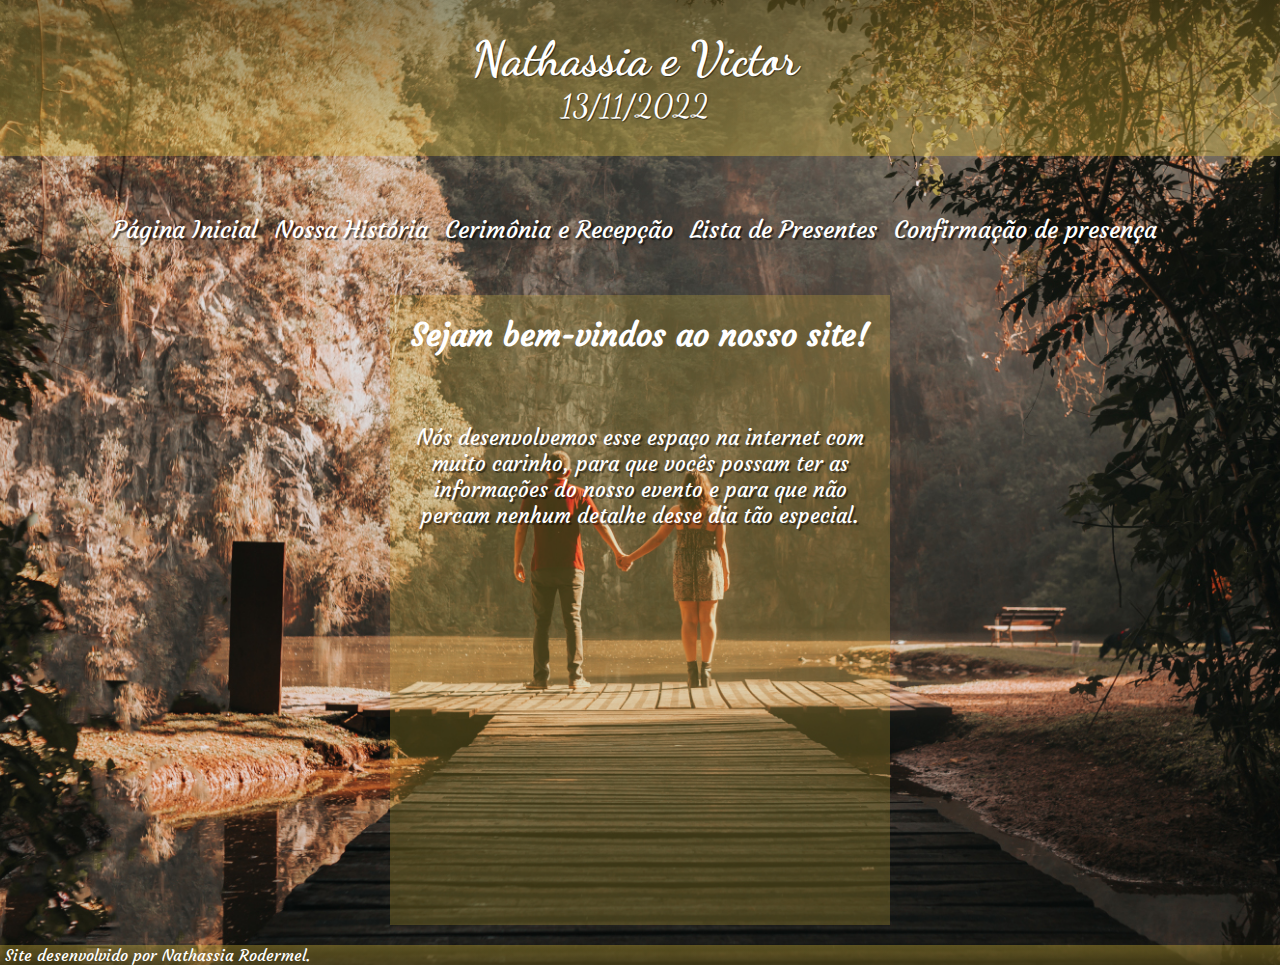
<file: index.html>
<!DOCTYPE html>
<html lang="pt-br">
<head>
    <meta charset="UTF-8">
    <meta http-equiv="X-UA-Compatible" content="IE=edge">
    <meta name="viewport" content="width=device-width, initial-scale=1.0">
    <title>Página Inicial</title>
    <link rel="shortcut icon" href="favicon.ico" type="image/x-icon">
    <link rel="stylesheet" href="estilo/style.css">
    <style>
        
        body {
            background-image: url(imagens/Foto\ por\ Jessica\ Carsoli-106.jpg);
            background-repeat: no-repeat;
            background-position: center center;
            background-size: cover;
            /* background-position-y: 20%; */
        }
        
    </style>
</head>
<body>
        <header>
            <h1>Nathassia e Victor</h1>
            <p>13/11/2022</p>
        </header>
        <nav>
            <div>
                <a href="index.html" target="_self">Página Inicial</a>
            </div>
            <div>
                <a href="outras_paginas/historia.html" target="_self">Nossa História</a>
            </div>
            <div>
                <a href="outras_paginas/cerimonia.html" target="_self">Cerimônia e Recepção</a>
            </div>
            <div>
                <a href="outras_paginas/presentes.html" target="_self">Lista de Presentes</a>
            </div>
            <div>
                <a href="outras_paginas/confirmacao.html" target="_self">Confirmação de presença</a>
            </div>
        </nav>
        
        <main>
            <h2>Sejam bem-vindos ao nosso site!</h2>
            <p>Nós desenvolvemos esse espaço na internet com muito carinho, para que vocês possam ter as informações do nosso evento e para que não percam nenhum detalhe desse dia tão especial.</p>
        </main>
        
        <footer>
            Site desenvolvido por <a href="https://github.com/nathassiarodermel" target="_blank">Nathassia Rodermel.</a>
        </footer>
</body>
</html>
</file>
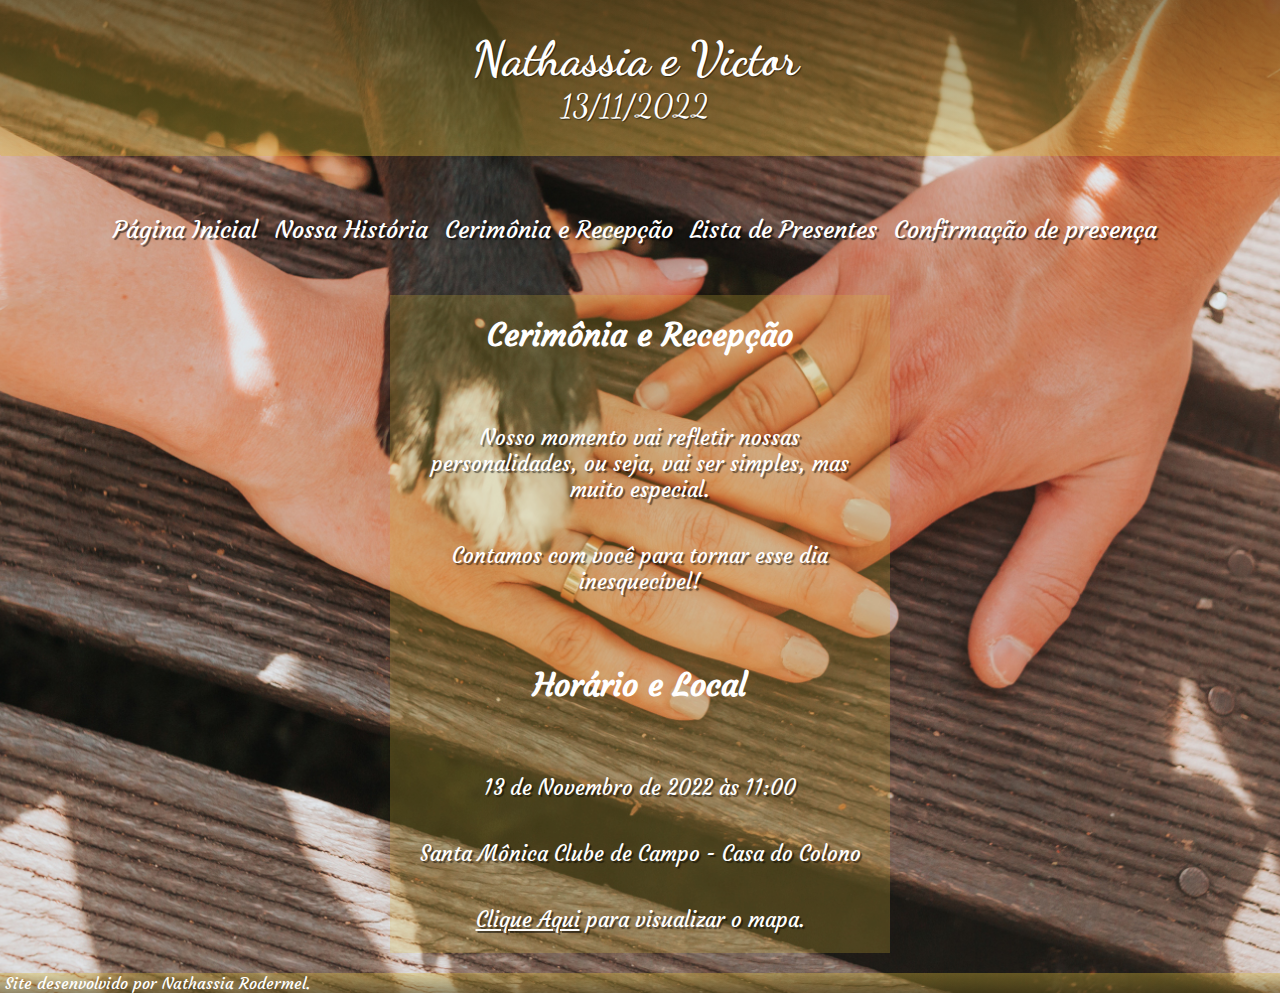
<file: outras_paginas/cerimonia.html>
<!DOCTYPE html>
<html lang="pt-br">
<head>
    <meta charset="UTF-8">
    <meta http-equiv="X-UA-Compatible" content="IE=edge">
    <meta name="viewport" content="width=device-width, initial-scale=1.0">
    <title>Cerimônia e Recepção</title>
    <link rel="shortcut icon" href="../favicon.ico" type="image/x-icon">
    <link rel="stylesheet" href="../estilo/style.css">
    <style>
        body {
            background-image: url(../imagens/Foto\ por\ Jessica\ Carsoli-153.jpg);
            background-repeat: no-repeat;
            background-position: center center;
            background-size: cover;            
        }
    </style>
</head>
<body>
    <header>
        <h1>Nathassia e Victor</h1>
        <p>13/11/2022</p>
    </header>
    <nav>
        <div>
            <a href="../index.html" target="_self">Página Inicial</a>
        </div>
        <div>
            <a href="historia.html" target="_self">Nossa História</a>
        </div>
        <div>
            <a href="cerimonia.html" target="_self">Cerimônia e Recepção</a>
        </div>
        <div>
            <a href="presentes.html" target="_self">Lista de Presentes</a>
        </div>
        <div>
            <a href="confirmacao.html" target="_self">Confirmação de presença</a>
        </div>
    </nav>
    <main>
        <h2>Cerimônia e Recepção</h2>
        <p>Nosso momento vai refletir nossas personalidades, ou seja, vai ser simples, mas muito especial.</p>
        <p>Contamos com você para tornar esse dia inesquecível!</p>
        <h3>Horário e Local</h3>
        <p>13 de Novembro de 2022 às 11:00</p>
        <p>Santa Mônica Clube de Campo - Casa do Colono</p>
        <p><a href="https://www.google.com/maps/place/Santa+M%C3%B4nica+Clube+de+Campo/@-25.3778957,-49.1565484,17z/data=!3m1!4b1!4m5!3m4!1s0x94dceed02ae8224f:0x419a66151d814d1d!8m2!3d-25.3779006!4d-49.1543597" target="_blank">Clique Aqui</a> para visualizar o mapa.</p>
    </main>
    <footer>
        Site desenvolvido por <a href="https://github.com/nathassiarodermel" target="_blank">Nathassia Rodermel.</a>
    </footer>
</body>
</html>
</file>
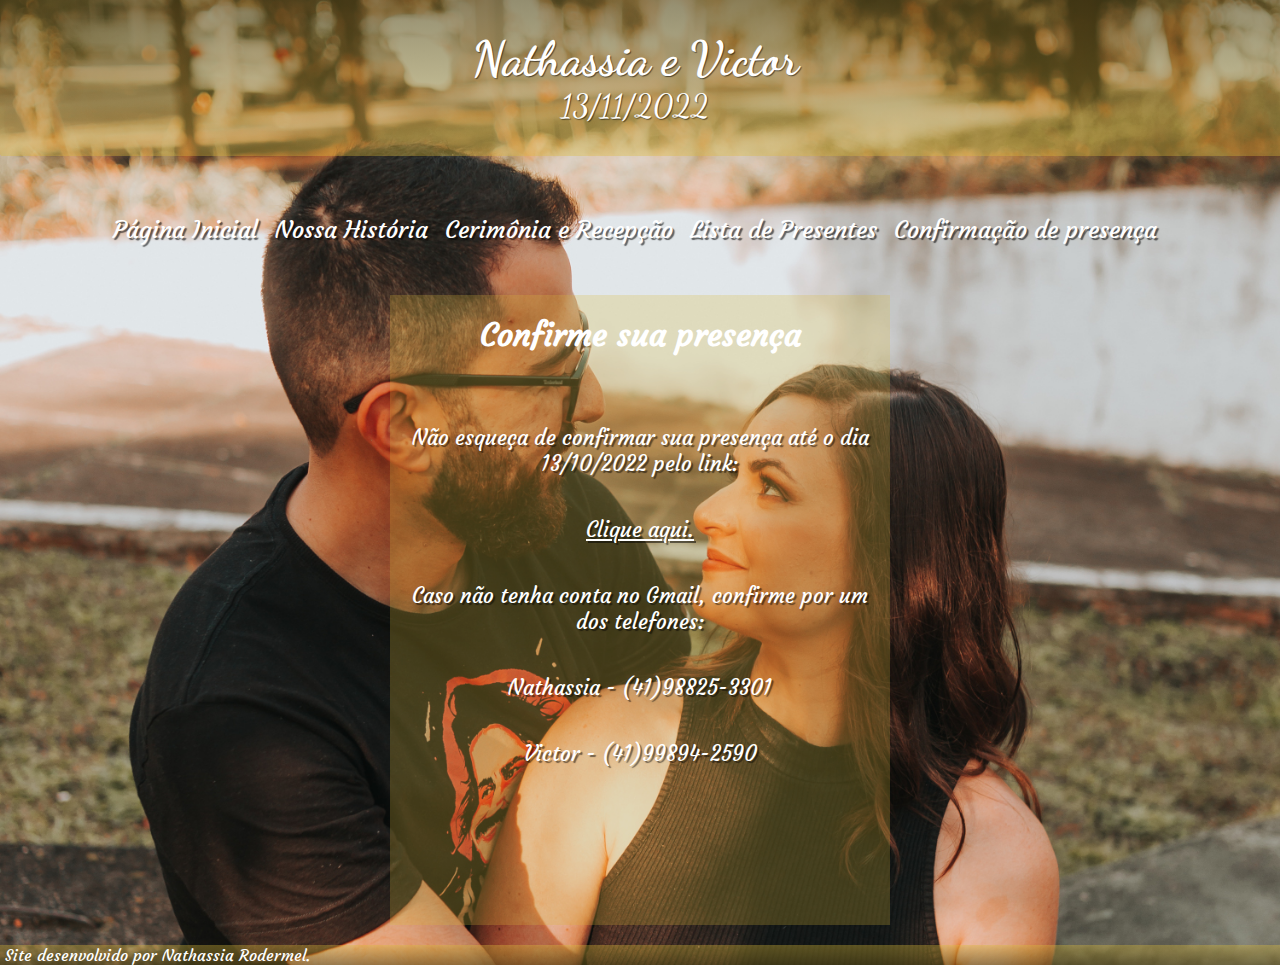
<file: outras_paginas/confirmacao.html>
<!DOCTYPE html>
<html lang="pt-br">
<head>
    <meta charset="UTF-8">
    <meta http-equiv="X-UA-Compatible" content="IE=edge">
    <meta name="viewport" content="width=device-width, initial-scale=1.0">
    <title>Confirmação de presença</title>
    <link rel="shortcut icon" href="../favicon.ico" type="image/x-icon">
    <link rel="stylesheet" href="../estilo/style.css">
    <style>
        body {
            background-image: url(../imagens/Foto\ por\ Jessica\ Carsoli-73.jpg);
            background-repeat: no-repeat;
            background-position: center center;
            background-size: cover;
            background-position-y: 30%;
        }
    </style>
</head>
<body class="presenca">
    <header>
        <h1>Nathassia e Victor</h1>
        <p>13/11/2022</p>
    </header>
    <nav>
        <div>
            <a href="../index.html" target="_self">Página Inicial</a>
        </div>
        <div>
            <a href="historia.html" target="_self">Nossa História</a>
        </div>
        <div>
            <a href="cerimonia.html" target="_self">Cerimônia e Recepção</a>
        </div>
        <div>
            <a href="presentes.html" target="_self">Lista de Presentes</a>
        </div>
        <div>
            <a href="confirmacao.html" target="_self">Confirmação de presença</a>
        </div>
    </nav>
    <main>
        <h2>Confirme sua presença</h2>
        <p>Não esqueça de confirmar sua presença até o dia 13/10/2022 pelo link:</p>
        <p><a href="https://docs.google.com/forms/d/e/1FAIpQLSeWZdLvKxbRmwrKkxs_ddj46-Lw2TgrTPUNvIQMl30UDl5yIw/viewform?usp=sf_link" target="_blank">Clique aqui.</a></p>
        <p>Caso não tenha conta no Gmail, confirme por um dos telefones:</p>
        <p>Nathassia - (41)98825-3301</p>
        <p>Victor - (41)99894-2590</p>
    </main>
    <footer>
        Site desenvolvido por <a href="https://github.com/nathassiarodermel" target="_blank">Nathassia Rodermel.</a>
    </footer>
</body>
</html>
</file>
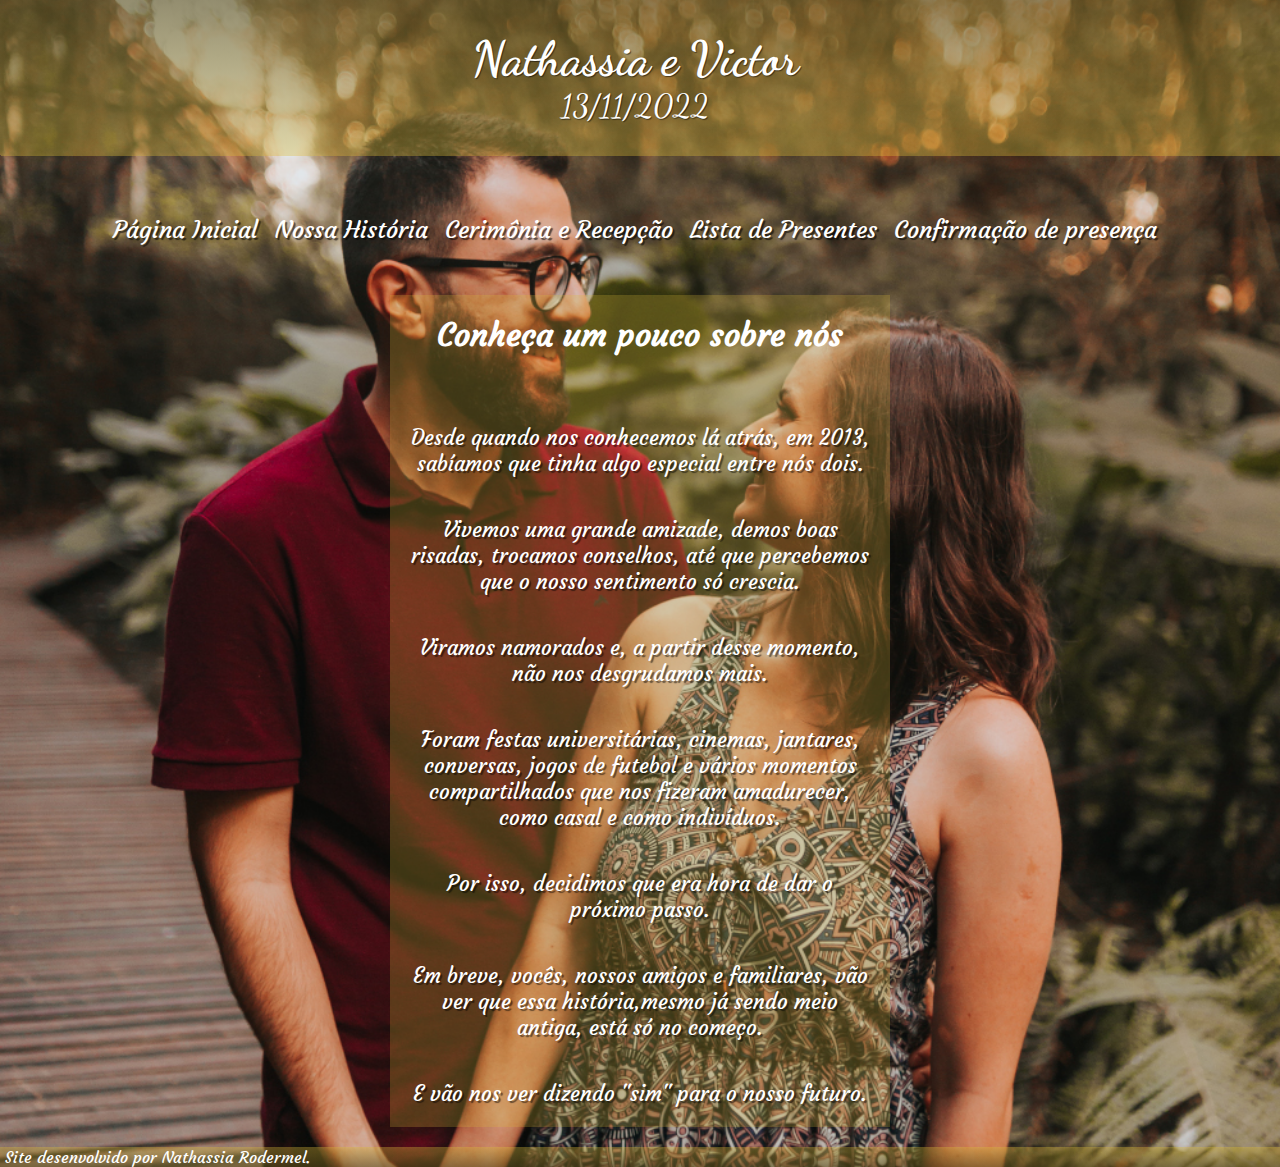
<file: outras_paginas/historia.html>
<!DOCTYPE html>
<html lang="pt-br">
<head>
    <meta charset="UTF-8">
    <meta http-equiv="X-UA-Compatible" content="IE=edge">
    <meta name="viewport" content="width=device-width, initial-scale=1.0">
    <title>Nossa História</title>
    <link rel="shortcut icon" href="../favicon.ico" type="image/x-icon">
    <link rel="stylesheet" href="../estilo/style.css">
    <style>
        body {
            background-image: url(../imagens/Foto\ por\ Jessica\ Carsoli-96.jpg);
            background-repeat: no-repeat;
            background-position: center center;
            background-size: cover;
            /* background-position-y: 5%; */
        }
    </style>
</head>
<body>
    <header>
        <h1>Nathassia e Victor</h1>
        <p>13/11/2022</p>
    </header>
    <nav>
        <div class="escurecer">
            <a href="../index.html" target="_self">Página Inicial</a>
        </div>
        <div class="escurecer">
            <a href="historia.html" target="_self">Nossa História</a>
        </div>
        <div class="escurecer">
            <a href="cerimonia.html" target="_self">Cerimônia e Recepção</a>
        </div>
        <div class="escurecer">
            <a href="presentes.html" target="_self">Lista de Presentes</a>
        </div>
        <div class="escurecer">
            <a href="confirmacao.html" target="_self">Confirmação de presença</a>
        </div>
    </nav>
    <main>
        <h2>Conheça um pouco sobre nós</h2>
        <p>Desde quando nos conhecemos lá atrás, em 2013, sabíamos que tinha algo especial entre nós dois.</p>
        <p>Vivemos uma grande amizade, demos boas risadas, trocamos conselhos, até que percebemos que o nosso sentimento só crescia.</p>
        <p>Viramos namorados e, a partir desse momento, não nos desgrudamos mais.</p>
        <p>Foram festas universitárias, cinemas, jantares, conversas, jogos de futebol e vários momentos compartilhados que nos fizeram amadurecer, como casal e como indivíduos.</p>
        <p>Por isso, decidimos que era hora de dar o próximo passo.</p>
        <p>Em breve, vocês, nossos amigos e familiares, vão ver que essa história,mesmo já sendo meio antiga, está só no começo.</p>
        <p>E vão nos ver dizendo "sim" para o nosso futuro.</p>
    </main>
    <footer>
        Site desenvolvido por <a href="https://github.com/nathassiarodermel" target="_blank">Nathassia Rodermel.</a>
    </footer>
</body>
</html>
</file>
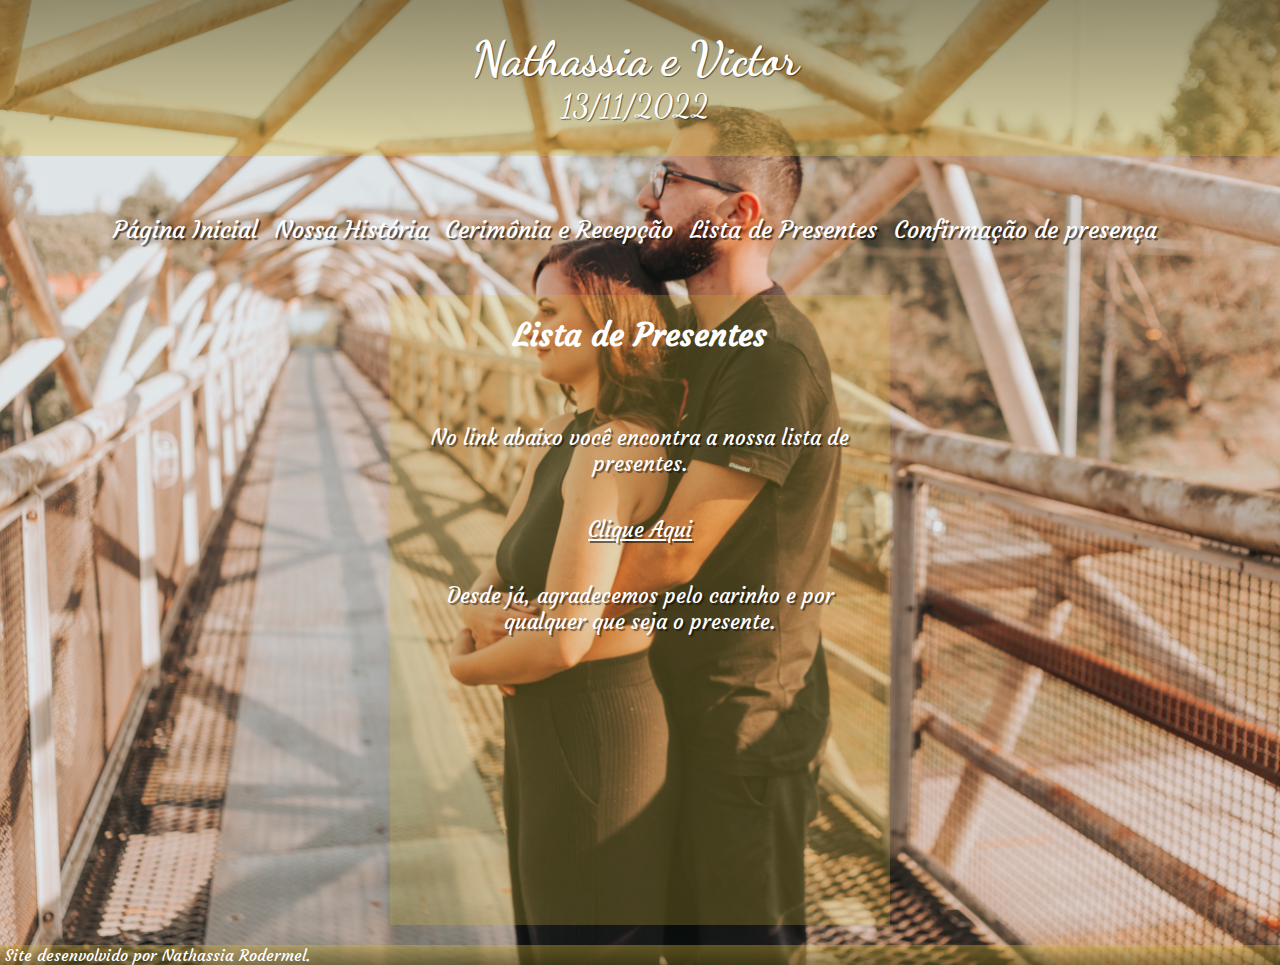
<file: outras_paginas/presentes.html>
<!DOCTYPE html>
<html lang="pt-br">
<head>
    <meta charset="UTF-8">
    <meta http-equiv="X-UA-Compatible" content="IE=edge">
    <meta name="viewport" content="width=device-width, initial-scale=1.0">
    <title>Lista de Presentes</title>
    <link rel="shortcut icon" href="../favicon.ico" type="image/x-icon">
    <link rel="stylesheet" href="../estilo/style.css">
    <style>
        body {
            background-image: url(../imagens/Foto\ por\ Jessica\ Carsoli-86.jpg);
            background-repeat: no-repeat;
            background-position: center center;
            background-size: cover;            
        }
    </style>
</head>
<body>
    <header>
        <h1>Nathassia e Victor</h1>
        <p>13/11/2022</p>
    </header>
    <nav>
        <div>
            <a href="../index.html" target="_self">Página Inicial</a>
        </div>
        <div>
            <a href="historia.html" target="_self">Nossa História</a>
        </div>
        <div>
            <a href="cerimonia.html" target="_self">Cerimônia e Recepção</a>
        </div>
        <div>
            <a href="presentes.html" target="_self">Lista de Presentes</a>
        </div>
        <div>
            <a href="confirmacao.html" target="_self">Confirmação de presença</a>
        </div>
    </nav>
    <main>
        <h2>Lista de Presentes</h2>
        <p>No link abaixo você encontra a nossa lista de presentes.</p>
        <p><a href="https://sites.icasei.com.br/nathevictor/pages/27429690" target="_blank">Clique Aqui</a></p>
        <p>Desde já, agradecemos pelo carinho e por qualquer que seja o presente.</p>
    </main>
    <footer>
        Site desenvolvido por <a href="https://github.com/nathassiarodermel" target="_blank">Nathassia Rodermel.</a>
    </footer>
</body>
</html>
</file>
<file: estilo/style.css>
@charset "UTF-8";

@import url('https://fonts.googleapis.com/css2?family=Dancing+Script&display=swap');
@import url('https://fonts.googleapis.com/css2?family=Kaushan+Script&display=swap');
@import url('https://fonts.googleapis.com/css2?family=Amatic+SC&display=swap');
@import url('https://fonts.googleapis.com/css2?family=Courgette&display=swap');

:root {
    --cor1: #A83025;
    --cor2: #5C3330;
    --cor3: #DB3E30;
    --cor4: #E17E75;
    --cor5: #5C1A14;
    
    --cor3_t: #5c4e1894;
    --cor4_t: #dbbb395e;
    
    --fonte1: Verdana, Geneva, Tahoma, sans-serif;
    --fonte2: 'Dancing Script', cursive;
    --fonte3: 'Kaushan Script', cursive;
    /* --fonte4: 'Amatic SC', cursive; */
    --fonte4: 'Courgette', cursive;
}

* {
    margin: 0px;
    padding: 0px;
}


html, body {
    background-color: var(--cor4_t);
    font-family: var(--fonte4);
}


header {
    /* margin-top: 50px; */
    /* margin-bottom: 50px; */
    background-image: linear-gradient(to bottom, var(--cor3_t), var(--cor4_t));
    padding-top: 30px;
    padding-bottom: 30px;
    box-shadow: 1px 1px 0px var(--cor4_t);
}

header > h1, header > p {
    color: white;
    text-align: center;
    padding-right: 10px;
    text-shadow: 1px 1px 1px rgba(0, 0, 0, 0.541);
    font-size: 2em;
    font-family: var(--fonte2);
}

header > h1 {
    font-size: 3em;
}

nav {
    padding: 50px 10px 50px 10px;
    text-align: center;
    text-shadow: 2px 2px 1px rgba(0, 0, 0, 0.589);
    font-size: 1.5em;
}

/* .escurecer > a {
    color: var(--cor2);
    text-shadow: 1px 1px 1px var(--cor2);
} */

/* .escurecer > a:visited {
    color: var(--cor2);
} */

div {
    display: inline-block;
    padding-right: 10px;
    padding-top: 10px;
}

div > a {
    color: white;
    text-decoration: none;
}


a {
    color: white;
}


a:visited {
    color: white;
}

a:hover {
    background-color: var(--cor4_t);
    padding: 5px;
    font-weight: bold;
}

main {
    min-height: 70vh;
    /* max-height: 75vh; */
    background-color: #dbbb393f;
    max-width: 500px;
    margin: auto;
    /* margin-top: 50px; */
    text-align: center;
    color: white;
}

main > h2 {
    padding-bottom: 50px;
    padding-top: 20px;
    font-size: 2em;
}

main > h3 {
    padding-top: 50px;
    padding-bottom: 50px;
    font-size: 2em;
}

main > p {
    padding: 20px;
    font-size: 1.3em;
    text-shadow: 2px 2px 1px rgba(0, 0, 0, 0.507);
}

footer {
    background-image: linear-gradient(to bottom, var(--cor4_t), var(--cor3_t));
    margin-top: 20px;
    color: white;
    box-shadow: 1px 1px 0px var(--cor4_t);
    padding-left: 5px;
}

footer > a {
    text-decoration: none;
}

footer > a:hover {
    font-weight: bold;
    padding: 0px;
}
</file>
